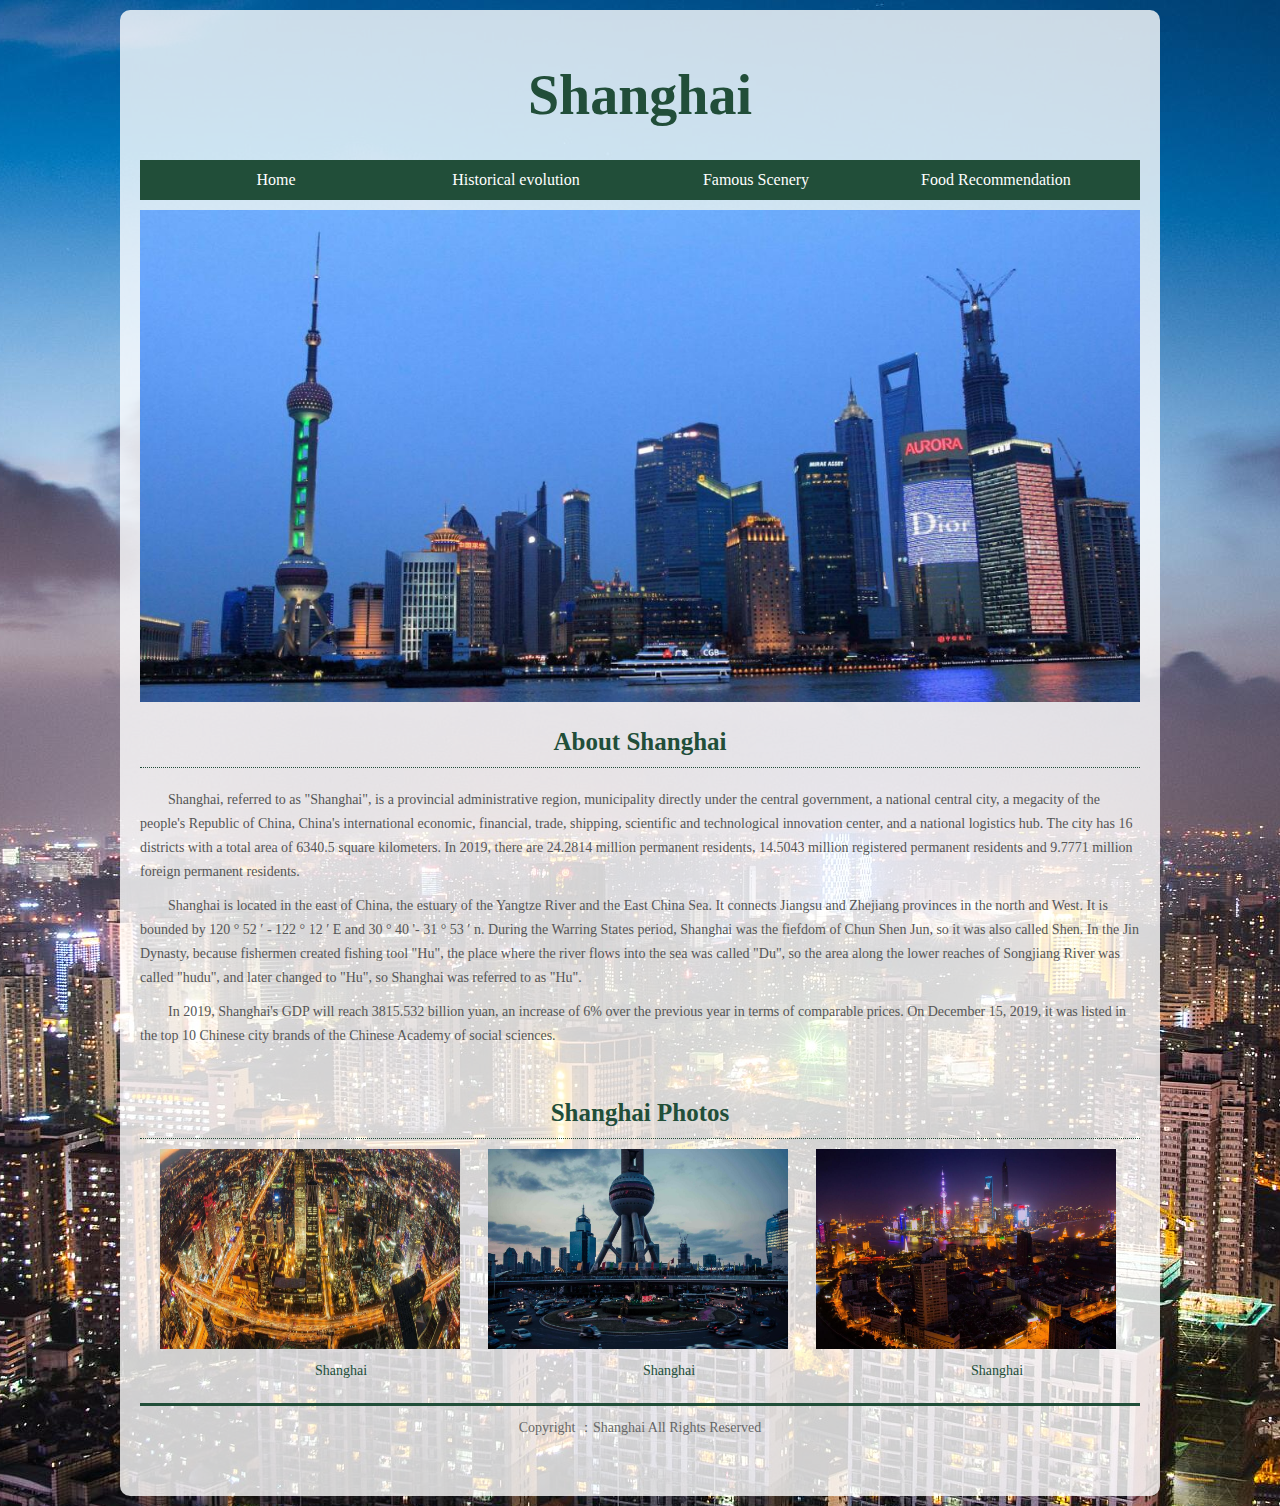
<file: index.html>
<DOCTYPE>
<html>
<head>
<meta http-equiv="Content-Type" content="text/html; charset=utf-8" />
<link href="css/style.css" rel="stylesheet" />
<title>Shanghai</title>
</head>

<body>
<div class="con">
  <header>
    <div class="logo">
      <h1>Shanghai</h1>
    </div>
    <nav>
      <ul>
        <li><a href="index.html">Home</a></li>
        <li><a href="page1.html">Historical evolution

</a></li>
        <li><a href="page2.html">Famous Scenery

</a></li>
        <li><a href="page3.html">Food Recommendation</a></li>
      </ul>
    </nav>
    <div class="clear"></div>
  </header>
  <div class="clear"></div>
  <div class="lunbo"> <img src="images/banner.jpg" /> </div>
  <div class="clear"></div>
  <div class="main">
    <h2>About Shanghai </h2>
    <p>Shanghai, referred to as "Shanghai", is a provincial administrative region, municipality directly under the central government, a national central city, a megacity of the people's Republic of China, China's international economic, financial, trade, shipping, scientific and technological innovation center, and a national logistics hub. The city has 16 districts with a total area of 6340.5 square kilometers. In 2019, there are 24.2814 million permanent residents, 14.5043 million registered permanent residents and 9.7771 million foreign permanent residents.

</p>
    <p>
Shanghai is located in the east of China, the estuary of the Yangtze River and the East China Sea. It connects Jiangsu and Zhejiang provinces in the north and West. It is bounded by 120 ° 52 ′ - 122 ° 12 ′ E and 30 ° 40 '- 31 ° 53 ′ n. During the Warring States period, Shanghai was the fiefdom of Chun Shen Jun, so it was also called Shen. In the Jin Dynasty, because fishermen created fishing tool "Hu", the place where the river flows into the sea was called "Du", so the area along the lower reaches of Songjiang River was called "hudu", and later changed to "Hu", so Shanghai was referred to as "Hu".

</p>
    <p>
In 2019, Shanghai's GDP will reach 3815.532 billion yuan, an increase of 6% over the previous year in terms of comparable prices. On December 15, 2019, it was listed in the top 10 Chinese city brands of the Chinese Academy of social sciences.</p>
    <p></p>
    <p></p>
    <p></p>
    <h2>Shanghai Photos</h2>
    <div class="columns">
      <div class=""><a href="#.html"><img src="images/p1.jpg" /></a>
        <p><a href="#.html">Shanghai </a></p>
      </div>
      <div class=""><a href="#.html"><img src="images/p2.jpg" /></a>
        <p><a href="#.html">Shanghai </a></p>
      </div>
      <div class=""><a href="#.html"><img src="images/p3.jpg" /></a>
        <p><a href="#.html">Shanghai </a></p>
      </div>
    </div>
  </div>
  <div class="clear"></div>
  <footer>
    <p>Copyright ：Shanghai All Rights Reserved</p>
    <p></p>
  </footer>
  <div class="clear"></div>
</div>
</body> 
</html>
</file>
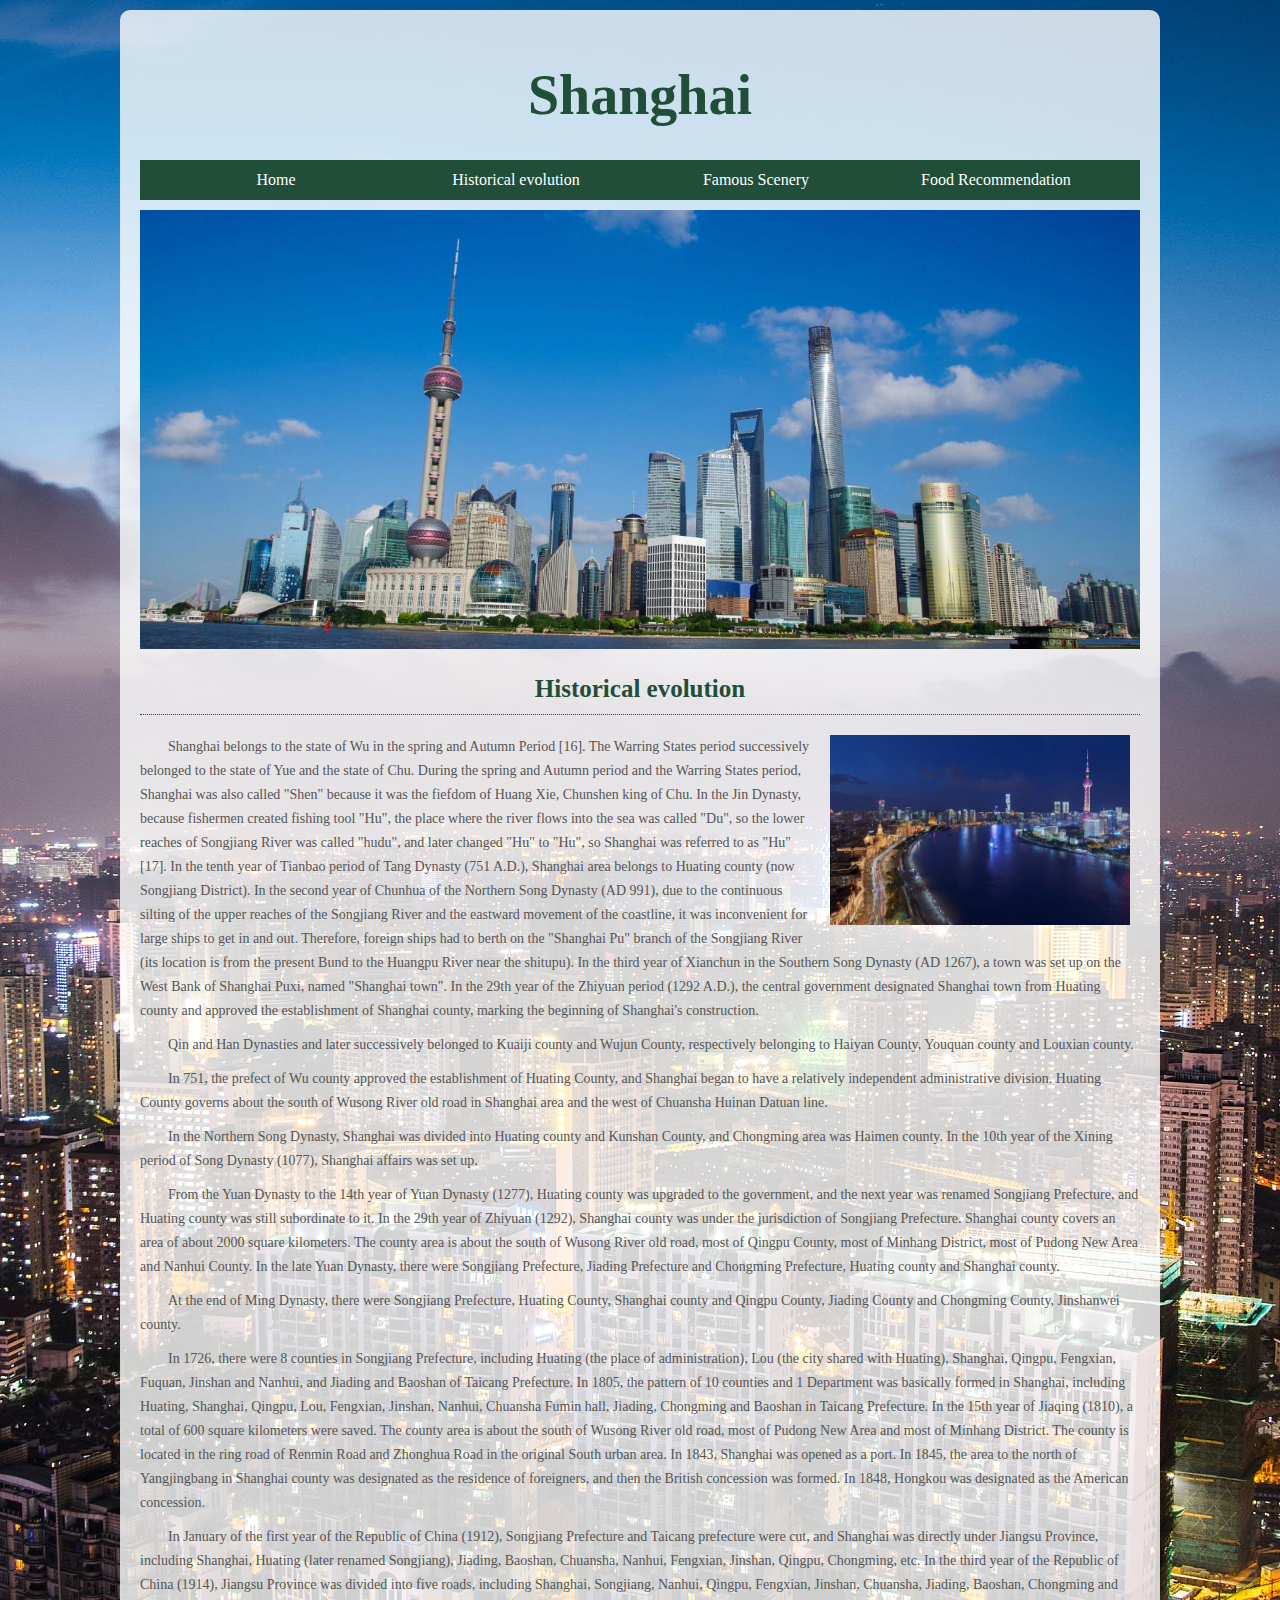
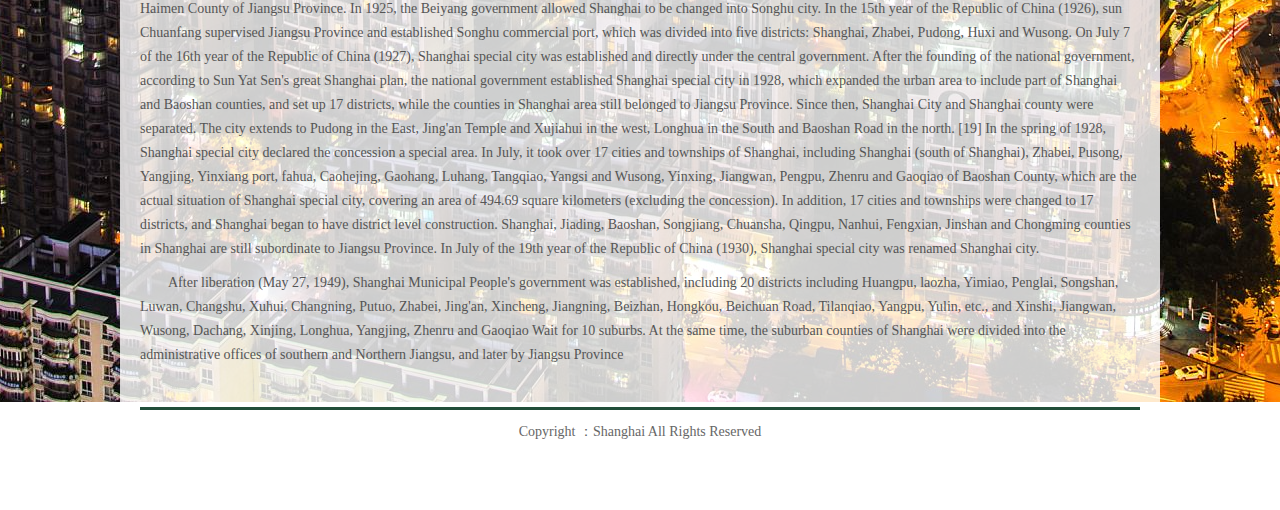
<file: page1.html>
<DOCTYPE>
<html>
<head>
<meta http-equiv="Content-Type" content="text/html; charset=utf-8" />
<link href="css/style.css" rel="stylesheet" />
<title>Shanghai</title>
</head>

<body>
<div class="con">
  <header>
    <div class="logo">
      <h1> Shanghai</h1>
    </div>
    <nav>
      <ul>
        <li><a href="index.html">Home</a></li>
        <li><a href="page1.html">Historical evolution

</a></li>
        <li><a href="page2.html">Famous Scenery

</a></li>
        <li><a href="page3.html">Food Recommendation</a></li>
      </ul>
    </nav>
    <div class="clear"></div>
  </header>
  <div class="clear"></div>
  <div class="lunbo"><a href="#"><img src="images/banner1.jpg"  /></a></div>
  <div class="clear"></div>
  <div class="main">
    <h2>Historical evolution

</h2>
    <div class="fr p p10"><a href="#"><img src="images/p4.jpg"  width="300"/></a></div>
    <p>Shanghai belongs to the state of Wu in the spring and Autumn Period [16]. The Warring States period successively belonged to the state of Yue and the state of Chu. During the spring and Autumn period and the Warring States period, Shanghai was also called &quot;Shen&quot; because it was the fiefdom of Huang Xie, Chunshen king of Chu. In the Jin Dynasty, because fishermen created fishing tool &quot;Hu&quot;, the place where the river flows into the sea was called &quot;Du&quot;, so the lower reaches of Songjiang River was called &quot;hudu&quot;, and later changed &quot;Hu&quot; to &quot;Hu&quot;, so Shanghai was referred to as &quot;Hu&quot; [17]. In the tenth year of Tianbao period of Tang Dynasty (751 A.D.), Shanghai area belongs to Huating county (now Songjiang District). In the second year of Chunhua of the Northern Song Dynasty (AD 991), due to the continuous silting of the upper reaches of the Songjiang River and the eastward movement of the coastline, it was inconvenient for large ships to get in and out. Therefore, foreign ships had to berth on the &quot;Shanghai Pu&quot; branch of the Songjiang River (its location is from the present Bund to the Huangpu River near the shitupu). In the third year of Xianchun in the Southern Song Dynasty (AD 1267), a town was set up on the West Bank of Shanghai Puxi, named &quot;Shanghai town&quot;. In the 29th year of the Zhiyuan period (1292 A.D.), the central government designated Shanghai town from Huating county and approved the establishment of Shanghai county, marking the beginning of Shanghai's construction.</p>
     <p>Qin and Han Dynasties and later successively belonged to Kuaiji county and Wujun County, respectively belonging to Haiyan County, Youquan county and Louxian county.</p>
     <p>In 751, the prefect of Wu county approved the establishment of Huating County, and Shanghai began to have a relatively independent administrative division. Huating County governs about the south of Wusong River old road in Shanghai area and the west of Chuansha Huinan Datuan line.</p>
     <p>In the Northern Song Dynasty, Shanghai was divided into Huating county and Kunshan County, and Chongming area was Haimen county. In the 10th year of the Xining period of Song Dynasty (1077), Shanghai affairs was set up.</p>
     <p>From the Yuan Dynasty to the 14th year of Yuan Dynasty (1277), Huating county was upgraded to the government, and the next year was renamed Songjiang Prefecture, and Huating county was still subordinate to it. In the 29th year of Zhiyuan (1292), Shanghai county was under the jurisdiction of Songjiang Prefecture. Shanghai county covers an area of about 2000 square kilometers. The county area is about the south of Wusong River old road, most of Qingpu County, most of Minhang District, most of Pudong New Area and Nanhui County. In the late Yuan Dynasty, there were Songjiang Prefecture, Jiading Prefecture and Chongming Prefecture, Huating county and Shanghai county.</p>
     <p>At the end of Ming Dynasty, there were Songjiang Prefecture, Huating County, Shanghai county and Qingpu County, Jiading County and Chongming County, Jinshanwei county.</p>
     <p>In 1726, there were 8 counties in Songjiang Prefecture, including Huating (the place of administration), Lou (the city shared with Huating), Shanghai, Qingpu, Fengxian, Fuquan, Jinshan and Nanhui, and Jiading and Baoshan of Taicang Prefecture. In 1805, the pattern of 10 counties and 1 Department was basically formed in Shanghai, including Huating, Shanghai, Qingpu, Lou, Fengxian, Jinshan, Nanhui, Chuansha Fumin hall, Jiading, Chongming and Baoshan in Taicang Prefecture. In the 15th year of Jiaqing (1810), a total of 600 square kilometers were saved. The county area is about the south of Wusong River old road, most of Pudong New Area and most of Minhang District. The county is located in the ring road of Renmin Road and Zhonghua Road in the original South urban area. In 1843, Shanghai was opened as a port. In 1845, the area to the north of Yangjingbang in Shanghai county was designated as the residence of foreigners, and then the British concession was formed. In 1848, Hongkou was designated as the American concession.</p>
     <p>In January of the first year of the Republic of China (1912), Songjiang Prefecture and Taicang prefecture were cut, and Shanghai was directly under Jiangsu Province, including Shanghai, Huating (later renamed Songjiang), Jiading, Baoshan, Chuansha, Nanhui, Fengxian, Jinshan, Qingpu, Chongming, etc. In the third year of the Republic of China (1914), Jiangsu Province was divided into five roads, including Shanghai, Songjiang, Nanhui, Qingpu, Fengxian, Jinshan, Chuansha, Jiading, Baoshan, Chongming and Haimen County of Jiangsu Province. In 1925, the Beiyang government allowed Shanghai to be changed into Songhu city. In the 15th year of the Republic of China (1926), sun Chuanfang supervised Jiangsu Province and established Songhu commercial port, which was divided into five districts: Shanghai, Zhabei, Pudong, Huxi and Wusong. On July 7 of the 16th year of the Republic of China (1927), Shanghai special city was established and directly under the central government. After the founding of the national government, according to Sun Yat Sen's great Shanghai plan, the national government established Shanghai special city in 1928, which expanded the urban area to include part of Shanghai and Baoshan counties, and set up 17 districts, while the counties in Shanghai area still belonged to Jiangsu Province. Since then, Shanghai City and Shanghai county were separated. The city extends to Pudong in the East, Jing'an Temple and Xujiahui in the west, Longhua in the South and Baoshan Road in the north. [19] In the spring of 1928, Shanghai special city declared the concession a special area. In July, it took over 17 cities and townships of Shanghai, including Shanghai (south of Shanghai), Zhabei, Pusong, Yangjing, Yinxiang port, fahua, Caohejing, Gaohang, Luhang, Tangqiao, Yangsi and Wusong, Yinxing, Jiangwan, Pengpu, Zhenru and Gaoqiao of Baoshan County, which are the actual situation of Shanghai special city, covering an area of 494.69 square kilometers (excluding the concession). In addition, 17 cities and townships were changed to 17 districts, and Shanghai began to have district level construction. Shanghai, Jiading, Baoshan, Songjiang, Chuansha, Qingpu, Nanhui, Fengxian, Jinshan and Chongming counties in Shanghai are still subordinate to Jiangsu Province. In July of the 19th year of the Republic of China (1930), Shanghai special city was renamed Shanghai city.</p>
     <p>After liberation (May 27, 1949), Shanghai Municipal People's government was established, including 20 districts including Huangpu, laozha, Yimiao, Penglai, Songshan, Luwan, Changshu, Xuhui, Changning, Putuo, Zhabei, Jing'an, Xincheng, Jiangning, Beizhan, Hongkou, Beichuan Road, Tilanqiao, Yangpu, Yulin, etc., and Xinshi, Jiangwan, Wusong, Dachang, Xinjing, Longhua, Yangjing, Zhenru and Gaoqiao Wait for 10 suburbs. At the same time, the suburban counties of Shanghai were divided into the administrative offices of southern and Northern Jiangsu, and later by Jiangsu Province</p>
    <p></p>
    <p></p>
  </div>
  <div class="clear"></div>
  <footer>
    <p>Copyright ：Shanghai All Rights Reserved</p>
    <p></p>
  </footer>
  <div class="clear"></div>
</div>
</body>
</html>
</file>
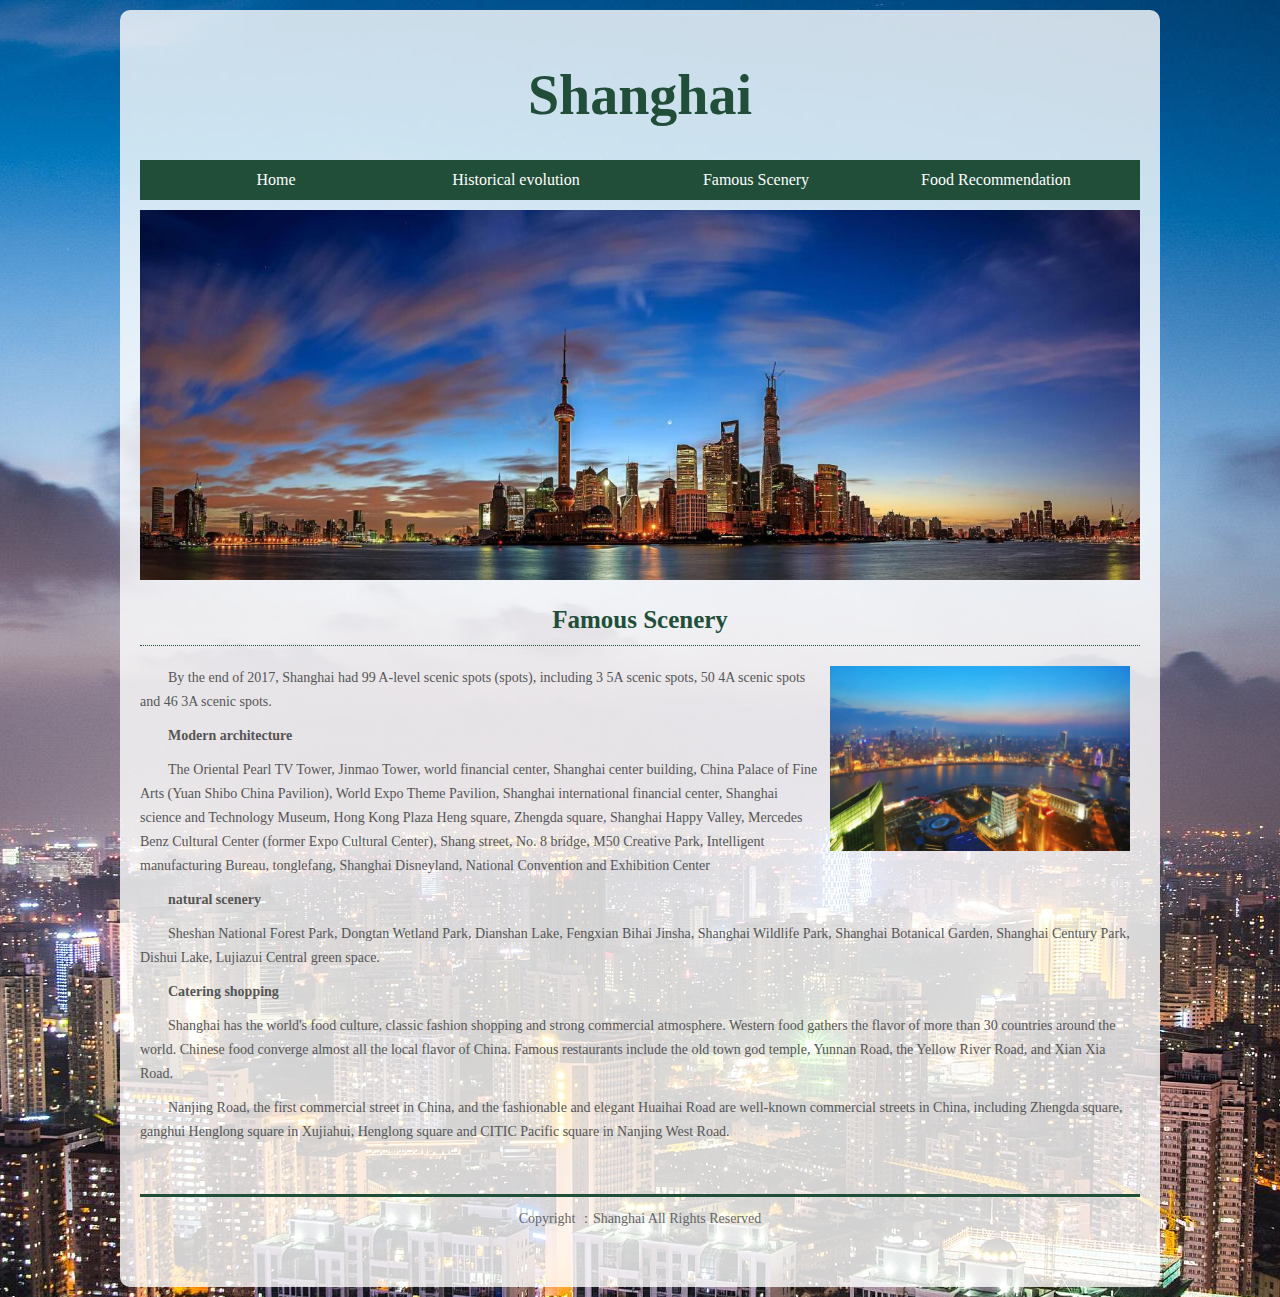
<file: page2.html>
<DOCTYPE>
<html>
<head>
<meta http-equiv="Content-Type" content="text/html; charset=utf-8" />
<link href="css/style.css" rel="stylesheet" />
<title>Shanghai</title>
</head>

<body>
<div class="con">
  <header>
    <div class="logo">
      <h1> Shanghai</h1>
    </div>
    <nav>
      <ul>
        <li><a href="index.html">Home</a></li>
        <li><a href="page1.html">Historical evolution

</a></li>
        <li><a href="page2.html">Famous Scenery

</a></li>
        <li><a href="page3.html">Food Recommendation</a></li>
      </ul>
    </nav>
    <div class="clear"></div>
  </header>
  <div class="clear"></div>
  <div class="lunbo"><a href="#"><img src="images/banner2.jpg"  /></a></div>
  <div class="clear"></div>
  <div class="main">
    <h2>Famous Scenery

</h2>
    <div class="fr p p10"><a href="#"><img src="images/p5.jpg"  width="300"/></a></div>
    <p>By the end of 2017, Shanghai had 99 A-level scenic spots (spots), including 3 5A scenic spots, 50 4A scenic spots and 46 3A scenic spots.


</p>
    <p><strong>Modern architecture</strong>


</p>
    <p>The Oriental Pearl TV Tower, Jinmao Tower, world financial center, Shanghai center building, China Palace of Fine Arts (Yuan Shibo China Pavilion), World Expo Theme Pavilion, Shanghai international financial center, Shanghai science and Technology Museum, Hong Kong Plaza Heng square, Zhengda square, Shanghai Happy Valley, Mercedes Benz Cultural Center (former Expo Cultural Center), Shang street, No. 8 bridge, M50 Creative Park, Intelligent manufacturing Bureau, tonglefang, Shanghai Disneyland, National Convention and Exhibition Center

</p>
    <p>
<strong>natural scenery
</strong>
</p>
    <p>
Sheshan National Forest Park, Dongtan Wetland Park, Dianshan Lake, Fengxian Bihai Jinsha, Shanghai Wildlife Park, Shanghai Botanical Garden, Shanghai Century Park, Dishui Lake, Lujiazui Central green space.


</p>
    <p><strong>Catering shopping</strong>

</p>
    <p>
Shanghai has the world's food culture, classic fashion shopping and strong commercial atmosphere. Western food gathers the flavor of more than 30 countries around the world. Chinese food converge almost all the local flavor of China. Famous restaurants include the old town god temple, Yunnan Road, the Yellow River Road, and Xian Xia Road.

</p>
    <p>
Nanjing Road, the first commercial street in China, and the fashionable and elegant Huaihai Road are well-known commercial streets in China, including Zhengda square, ganghui Henglong square in Xujiahui, Henglong square and CITIC Pacific square in Nanjing West Road.</p>
    <p></p>
    <p></p>
    <p></p>
  </div>
  <div class="clear"></div>
  <footer>
    <p>Copyright ：Shanghai All Rights Reserved</p>
    <p></p>
  </footer>
  <div class="clear"></div>
</div>
</body>
</html>
</file>
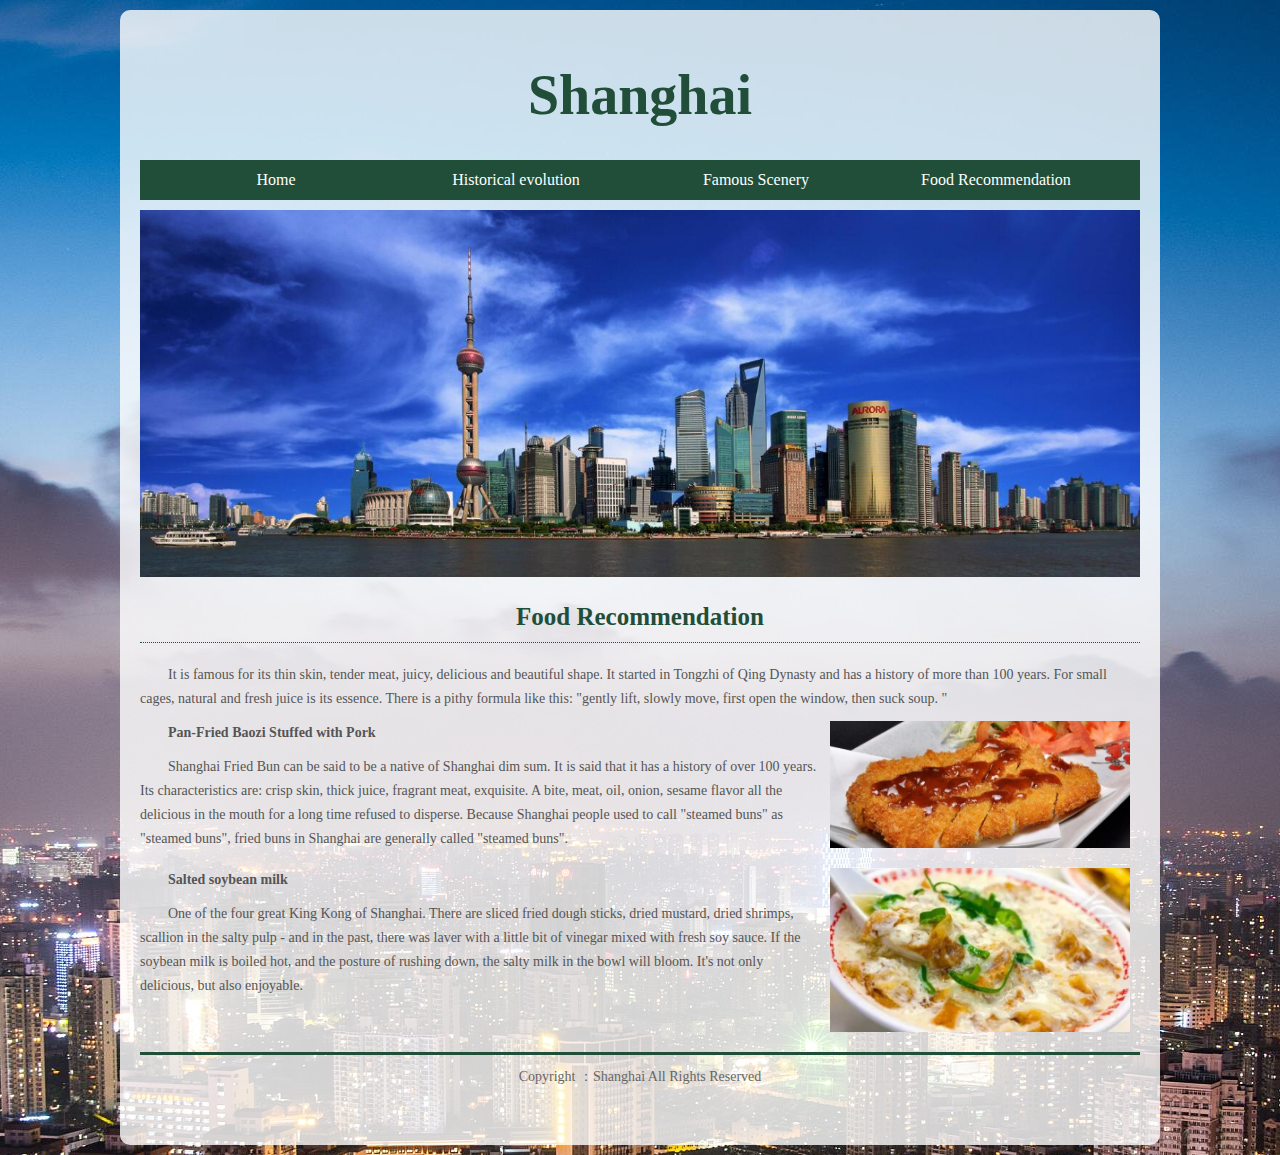
<file: page3.html>
<DOCTYPE>
<html>
<head>
<meta http-equiv="Content-Type" content="text/html; charset=utf-8" />
<link href="css/style.css" rel="stylesheet" />
<title>Shanghai</title>
</head>

<body>
<div class="con">
  <header>
    <div class="logo">
      <h1> Shanghai</h1>
    </div>
    <nav>
      <ul>
        <li><a href="index.html">Home</a></li>
        <li><a href="page1.html">Historical evolution </a></li>
        <li><a href="page2.html">Famous Scenery </a></li>
        <li><a href="page3.html">Food Recommendation</a></li>
      </ul>
    </nav>
    <div class="clear"></div>
  </header>
  <div class="clear"></div>
  <div class="lunbo"><a href="#"><img src="images/banner3.jpg"  /></a></div>
  <div class="clear"></div>
  <div class="main">
    <h2>Food Recommendation</h2>
    <p>It is famous for its thin skin, tender meat, juicy, delicious and beautiful shape. It started in Tongzhi of Qing Dynasty and has a history of more than 100 years. For small cages, natural and fresh juice is its essence. There is a pithy formula like this: "gently lift, slowly move, first open the window, then suck soup. " </p>
    <div class="clear"></div>
    <div class="fr p p10"><a href="#"><img src="images/m1.jpg"  width="300"/></a></div>
    <p> <strong>Pan-Fried Baozi Stuffed with Pork </strong> </p>
    <p> Shanghai Fried Bun can be said to be a native of Shanghai dim sum. It is said that it has a history of over 100 years. Its characteristics are: crisp skin, thick juice, fragrant meat, exquisite. A bite, meat, oil, onion, sesame flavor all the delicious in the mouth for a long time refused to disperse. Because Shanghai people used to call "steamed buns" as "steamed buns", fried buns in Shanghai are generally called "steamed buns". </p>
    <div class="clear"></div>
    <div class="fr p p10"><a href="#"><img src="images/m2.jpg"  width="300"/></a></div>
    <p> <strong>Salted soybean milk </strong> </p>
    <p> One of the four great King Kong of Shanghai. There are sliced fried dough sticks, dried mustard, dried shrimps, scallion in the salty pulp - and in the past, there was laver with a little bit of vinegar mixed with fresh soy sauce. If the soybean milk is boiled hot, and the posture of rushing down, the salty milk in the bowl will bloom. It's not only delicious, but also enjoyable.</p>
    <p></p>
    <p></p>
  </div>
  <div class="clear"></div>
  <footer>
    <p>Copyright ：Shanghai All Rights Reserved</p>
    <p></p>
  </footer>
  <div class="clear"></div>
</div>
</body>
</html>
</file>
<file: css/style.css>
﻿

/*----------------------common-------------------------*/
 *{      margin:0; padding:0; font-family:Microsoft YaHei;}
.clear{ clear:both;}
.fl{ float:left;}
.fr{ float:right;}
img{ border:none;}
a{ text-decoration:none;}
a:hover{ text-decoration:underline;}
li{ list-style-type:none;}
.ofh{overflow:hidden;}
.center{ text-align:center;}
.em{ text-indent:2em;}
.p10{ padding:10px;}
body{ background:url(../images/bj.jpg) top center fixed no-repeat;}

/*----------------------con-------------------------*/
.con{ width:500px; padding:20px; height:auto; margin:10px auto; background:#fff; background-color:rgba(255,255,255,0.8);-moz-border-radius:10px;border-radius:10px;}
/*----------------head-----------------*/
header{ width:500px; height:auto; margin:auto;}

.logo{ width:450px; height:auto; margin:10px auto; text-align:center;}
.logo h1{ font-size:40px; line-height:100px; color:#214e39; font-family:楷体;}
nav{ width:500px; height:80px; margin:5px auto;background-color:#214e39;}
nav ul{ padding-left:10px;}
nav li{ width:200px; float:left; padding:5px 20px; text-align:center; }
nav li a{ font-size:16px; line-height:30px; color:#fff;}
nav li a:hover{ color:#fff; text-decoration:none;}
nav li:hover{ background-color:#2c667a}
nav li:hover a{ color:#fff;}
.lunbo{ width:500px; height:auto; margin:5px auto;-moz-border-radius:10px;border-radius:10px;}
.lunbo img{ width:500px;}


/*----------------main-----------------*/
.main{ width:500px; height:auto; margin:10px auto; }
.main h2{font-size:25px; line-height:50px; margin:10px auto; color:#214e39; text-align:center; border-bottom:1px dotted #214e39;} 
.main p{ padding-top:10px;font-size:14px; line-height:24px; color:#555; text-indent:2em }

.columns{	 width:500px; height:auto; margin:10px auto;}
.columns img{ width:500px; height:400px; margin-left:-10px; }
.columns p{font-size:14px; line-height:24px; color:#555; text-align:center;}
.columns p a{color:#214e39; text-align:center;}
/*----------------foot-----------------*/
footer{ width:500px; height:50px; margin:10px auto; padding-top:10px; border-top:3px solid #214e39; text-align:center; font-size:14px; line-height:24px; color:#666;}



@media screen and (min-width:400px) {



/*----------------------con-------------------------*/
.con{ width:300px; padding:20px; height:auto; margin:10px auto; background:#fff; background-color:rgba(255,255,255,0.8);-moz-border-radius:10px;border-radius:10px;}
/*----------------head-----------------*/
header{ width:300px; height:auto; margin:auto;}

.logo{ width:300px; height:auto; margin:10px auto; text-align:center;}
.logo h1{ font-size:36px; line-height:80px; color:#214e39; font-family:楷体;}
nav{ width:300px; height:auto; margin:5px auto;background-color:#214e39;}
nav ul{ padding-left:0px;}
nav li{ width:300px; float:left;text-align:center;  padding:5px 0px; }
nav li a{ font-size:16px; line-height:30px; color:#214e39;}
nav li a:hover{ color:#fff; text-decoration:none;}
nav li:hover{ background-color:#2c667a}
nav li:hover a{ color:#fff;}
.lunbo{ width:300px; height:auto; margin:5px auto;-moz-border-radius:10px;border-radius:10px;}
.lunbo img{ width:300px;}


/*----------------main-----------------*/
.main{ width:300px; height:auto; margin:10px auto; }
.main h2{font-size:25px; line-height:50px; margin:10px auto; color:#214e39; text-align:center; border-bottom:1px dotted #214e39;} 
.main p{font-size:14px; line-height:24px; color:#555; }

.columns{	 width:300px; height:auto; margin:10px auto;}
.columns img{ width:300px; height:200px; margin-left:-10px; }
.columns p{font-size:14px; line-height:24px; color:#555; text-align:center;}
.columns p a{color:#214e39; text-align:center;}
/*----------------foot-----------------*/
footer{ width:300px; height:auto; margin:10px auto; padding-top:10px; border-top:3px solid #214e39; text-align:center; font-size:12px; line-height:24px; color:#666;}

    
}

@media screen and (min-width:800px) {



/*----------------------con-------------------------*/
.con{ width:500px; padding:20px; height:auto; margin:10px auto; background:#fff; background-color:rgba(255,255,255,0.8);-moz-border-radius:10px;border-radius:10px;}
/*----------------head-----------------*/
header{ width:500px; height:auto; margin:auto;}

.logo{ width:450px; height:auto; margin:10px auto; text-align:center;}
.logo h1{ font-size:46px; line-height:110px; color:#214e39; font-family:楷体;}
nav{ width:500px; height:80px; margin:5px auto;background-color:#214e39;}
nav ul{ padding-left:10px;}
nav li{ width:200px; float:left; padding:5px 20px; text-align:center; }
nav li a{ font-size:16px; line-height:30px; color:#fff;}
nav li a:hover{ color:#fff; text-decoration:none;}
nav li:hover{ background-color:#2c667a}
nav li:hover a{ color:#fff;}
.lunbo{ width:500px; height:auto; margin:5px auto;-moz-border-radius:10px;border-radius:10px;}
.lunbo img{ width:500px;}

 

/*----------------main-----------------*/
.main{ width:500px; height:auto; margin:10px auto; }
.main h2{font-size:25px; line-height:50px; margin:10px auto; color:#214e39; text-align:center; border-bottom:1px dotted #214e39;} 
.main p{font-size:14px; line-height:24px; color:#555; }

.columns{	 width:500px; height:auto; margin:10px auto;}
.columns img{ width:500px; height:400px; margin-left:-10px; }
.columns p{font-size:14px; line-height:24px; color:#555; text-align:center;}
.columns p a{color:#214e39; text-align:center;}
/*----------------foot-----------------*/
footer{ width:500px; height:50px; margin:10px auto; padding-top:10px; border-top:3px solid #214e39; text-align:center; font-size:14px; line-height:24px; color:#666;}

    
}



@media screen and (min-width:1000px) {


/*----------------------con-------------------------*/
.con{ width:1000px; padding:20px; height:auto; margin:10px auto; background:#fff; background-color:rgba(255,255,255,0.8);}
/*----------------head-----------------*/
header{ width:1000px; height:auto; margin:auto;}

.logo{ width:650px; height:auto; margin:10px auto; text-align:center;}
.logo h1{ font-size:56px; line-height:110px; color:#214e39; font-family:楷体;}
nav{ width:1000px; height:40px; margin:5px auto;background-color:#214e39;}
nav ul{ padding-left:16px;}
nav li{ width:200px; float:left; padding:5px 20px; text-align:center; }
nav li a{ font-size:16px; line-height:30px; color:#fff;}
nav li a:hover{ color:#fff; text-decoration:none;}
nav li:hover{ background-color:#2c667a}
nav li:hover a{ color:#fff;}
.lunbo{ width:1000px; height:auto; margin:5px auto;-moz-border-radius:10px;border-radius:10px;}
.lunbo img{ width:1000px;}

 

/*----------------main-----------------*/
.main{ width:1000px; height:auto; margin:10px auto; font-size:14px; line-height:24px; color:#555;}
.main h2{font-size:25px; line-height:50px; margin:10px auto; color:#214e39; text-align:center; border-bottom:1px dotted #214e39;} 
.main p{font-size:14px; line-height:24px; color:#555; }

.columns{	width:970px; padding-left:30px;	-moz-columns:300px 3;	-webkit-columns:300px 3;	columns:300px 3;}
.columns img{ width:300px; height:200px; }
.columns p{font-size:14px; line-height:24px; color:#555; text-align:center;}
.columns p a{color:#214e39; text-align:center;}
/*----------------foot-----------------*/
footer{ width:1000px; height:50px; margin:10px auto; padding-top:10px; border-top:3px solid #214e39; text-align:center; font-size:14px; line-height:24px; color:#666;}
    
}
</file>
